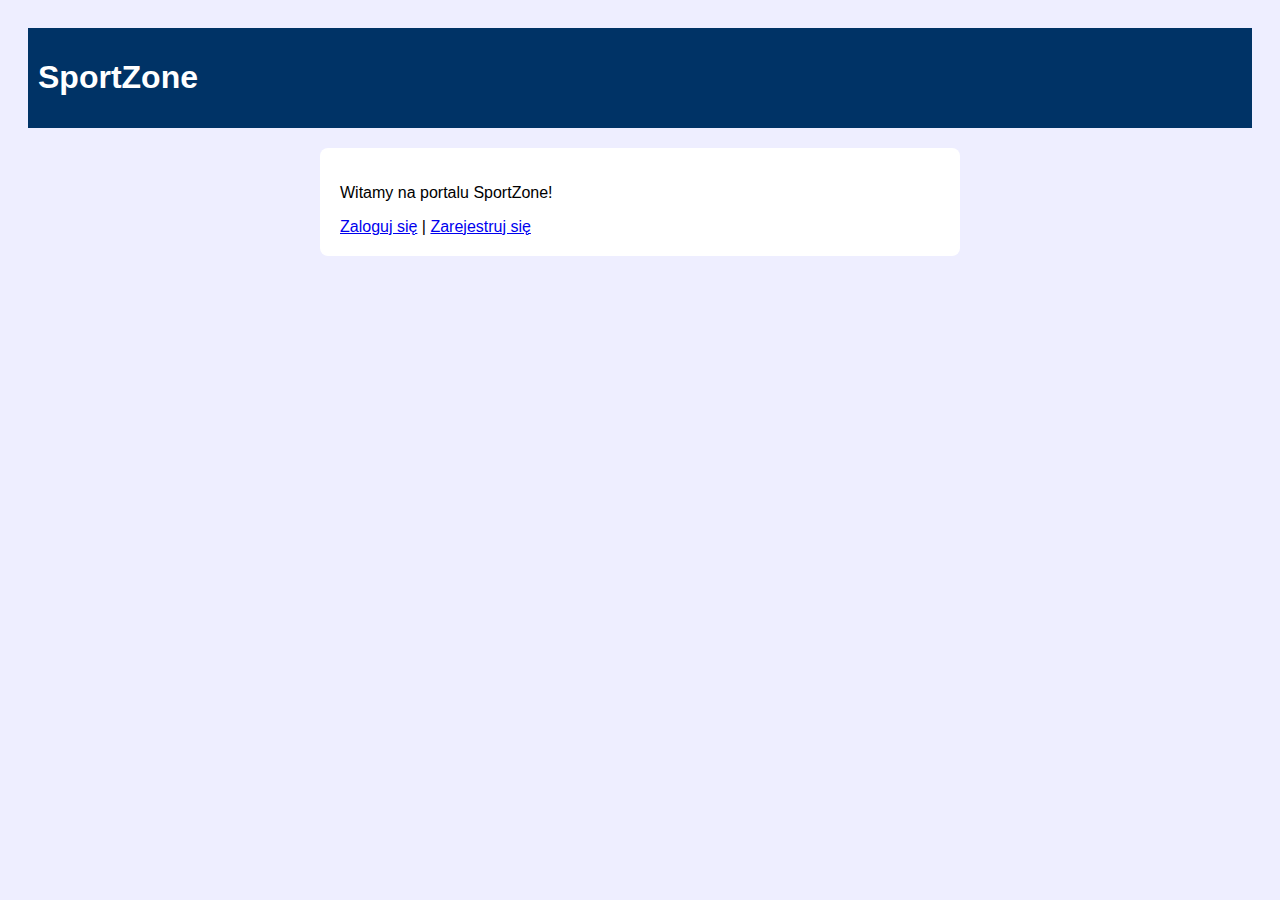
<file: index.html>
<!DOCTYPE html>
<html lang="pl">
<head>
  <meta charset="UTF-8">
  <title>SportZone</title>
  <link rel="stylesheet" href="style.css">
</head>
<body>
  <header><h1>SportZone</h1></header>
  <main>
    <p>Witamy na portalu SportZone!</p>
    <a href="login.html">Zaloguj się</a> | <a href="register.html">Zarejestruj się</a>
  </main>
</body>
</html>
</file>
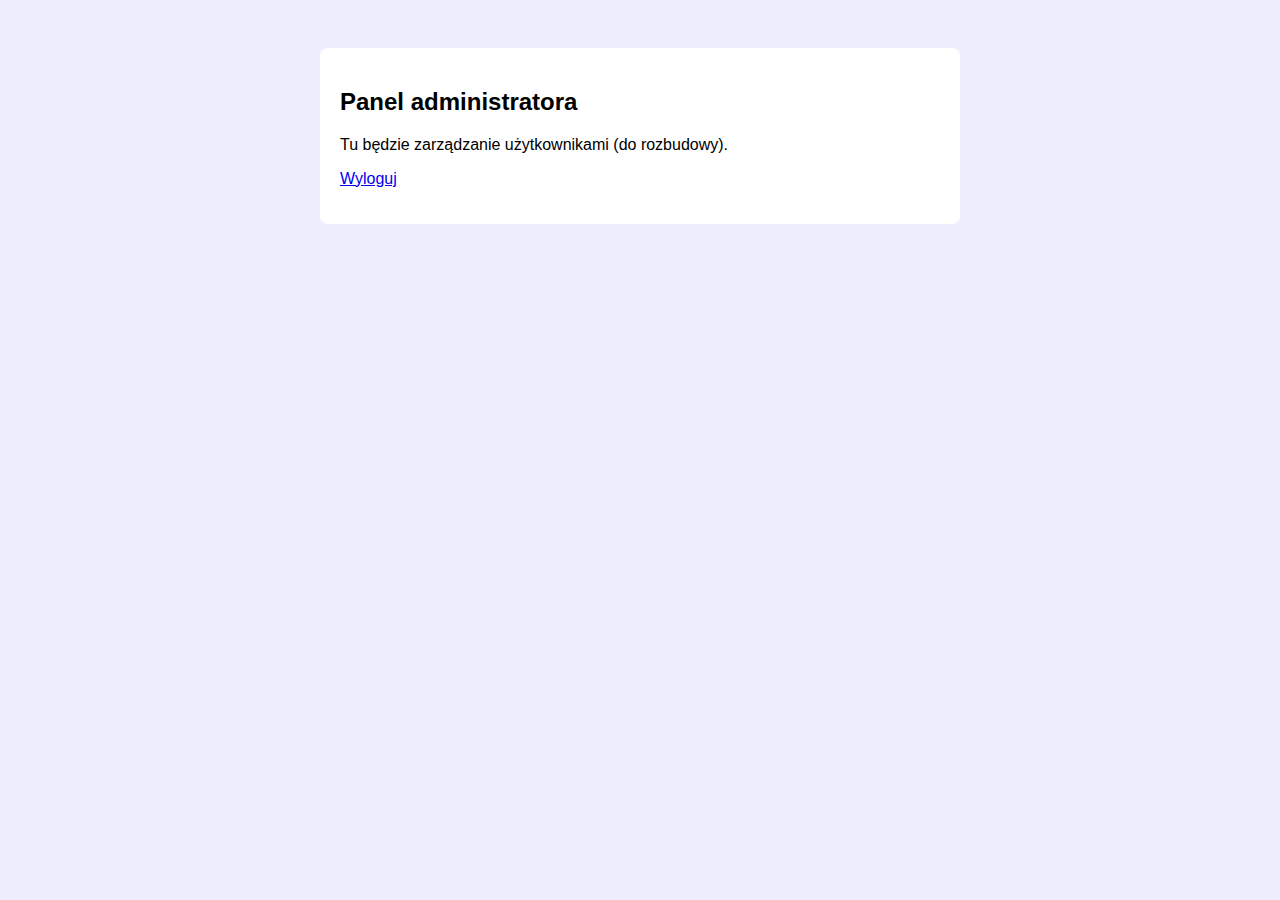
<file: admin.html>
<!DOCTYPE html>
<html lang="pl">
<head>
  <meta charset="UTF-8">
  <title>Panel admina</title>
  <link rel="stylesheet" href="style.css">
</head>
<body>
  <main>
    <h2>Panel administratora</h2>
    <p>Tu będzie zarządzanie użytkownikami (do rozbudowy).</p>
    <p><a href="logout.php">Wyloguj</a></p>
  </main>
</body>
</html>
</file>
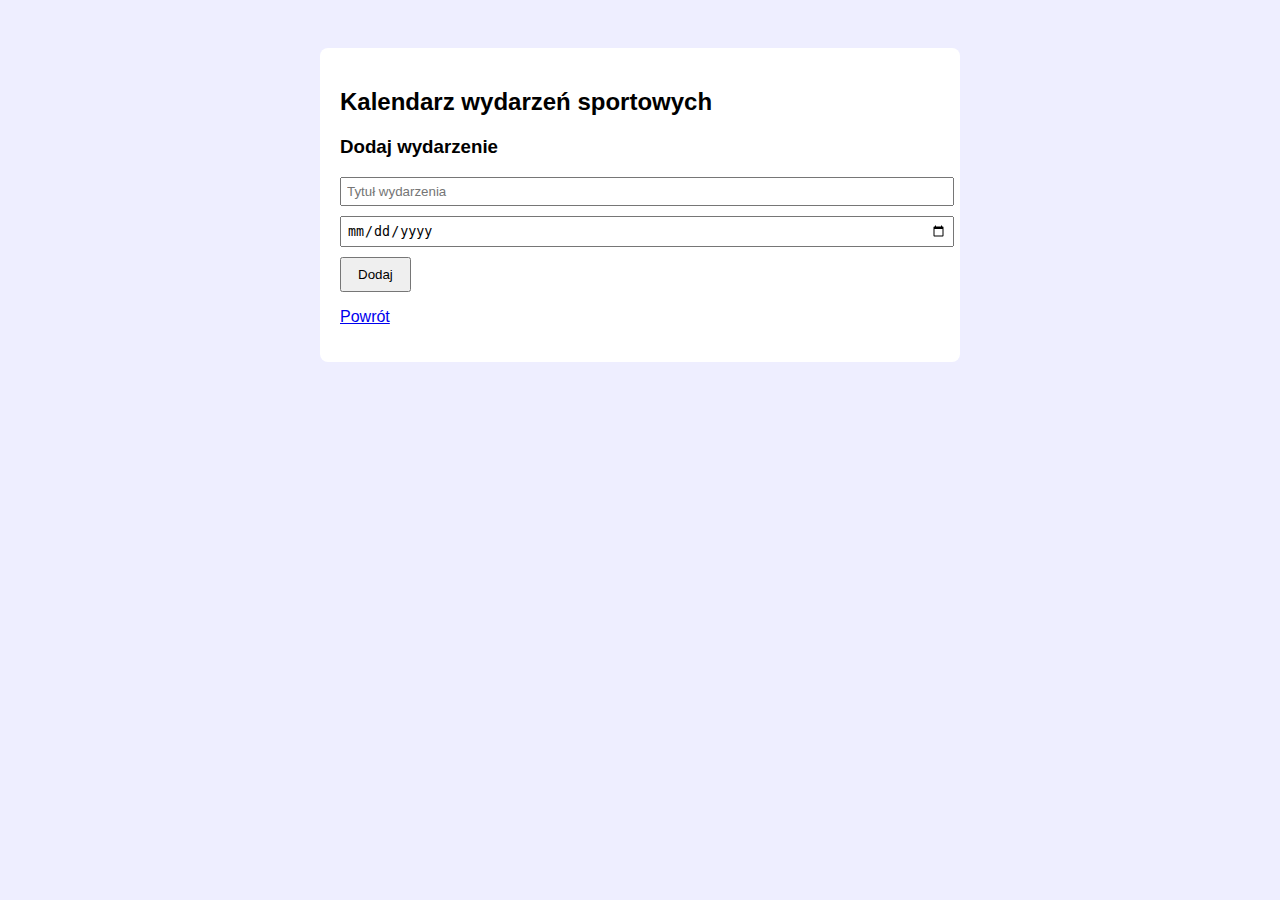
<file: calendar.html>
<!DOCTYPE html>
<html lang="pl">
<head>
  <meta charset="UTF-8">
  <title>Kalendarz wydarzeń</title>
  <link rel="stylesheet" href="style.css">
</head>
<body>
  <main>
    <h2>Kalendarz wydarzeń sportowych</h2>
    <ul id="calendar-list"></ul>
    <form action="add_event.php" method="POST">
      <h3>Dodaj wydarzenie</h3>
      <input type="text" name="title" placeholder="Tytuł wydarzenia" required><br>
      <input type="date" name="date" required><br>
      <button type="submit">Dodaj</button>
    </form>
    <p><a href="index.html">Powrót</a></p>
  </main>
  <script>
    fetch('calendar.json')
      .then(response => response.json())
      .then(data => {
        const list = document.getElementById('calendar-list');
        data.forEach(event => {
          const li = document.createElement('li');
          li.textContent = event.date + ' - ' + event.title;
          list.appendChild(li);
        });
      });
  </script>
</body>
</html>
</file>
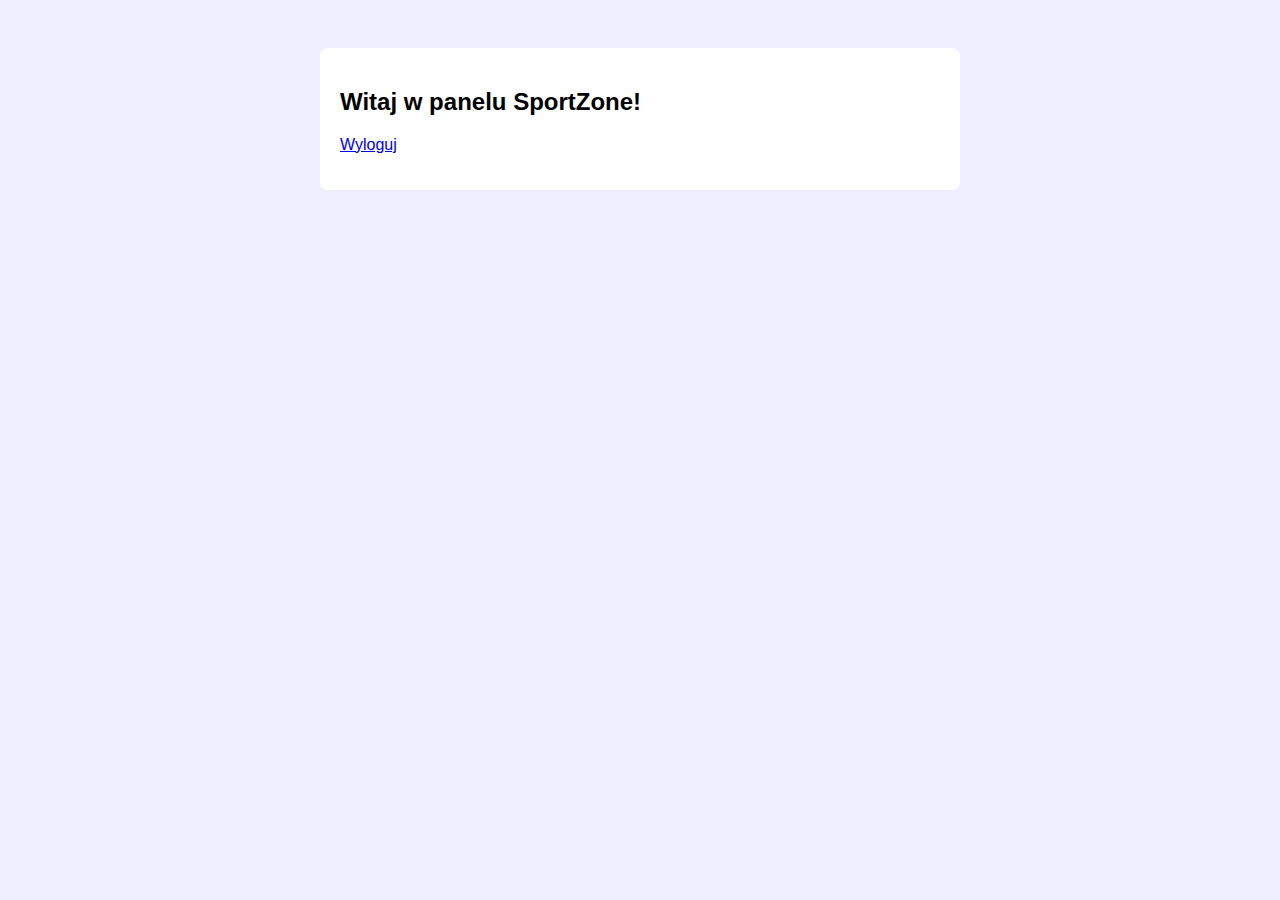
<file: dashboard.html>
<!DOCTYPE html>
<html lang="pl">
<head>
  <meta charset="UTF-8">
  <title>Panel użytkownika</title>
  <link rel="stylesheet" href="style.css">
</head>
<body>
  <main>
    <h2>Witaj w panelu SportZone!</h2>
    <p><a href="logout.php">Wyloguj</a></p>
  </main>
</body>
</html>
</file>
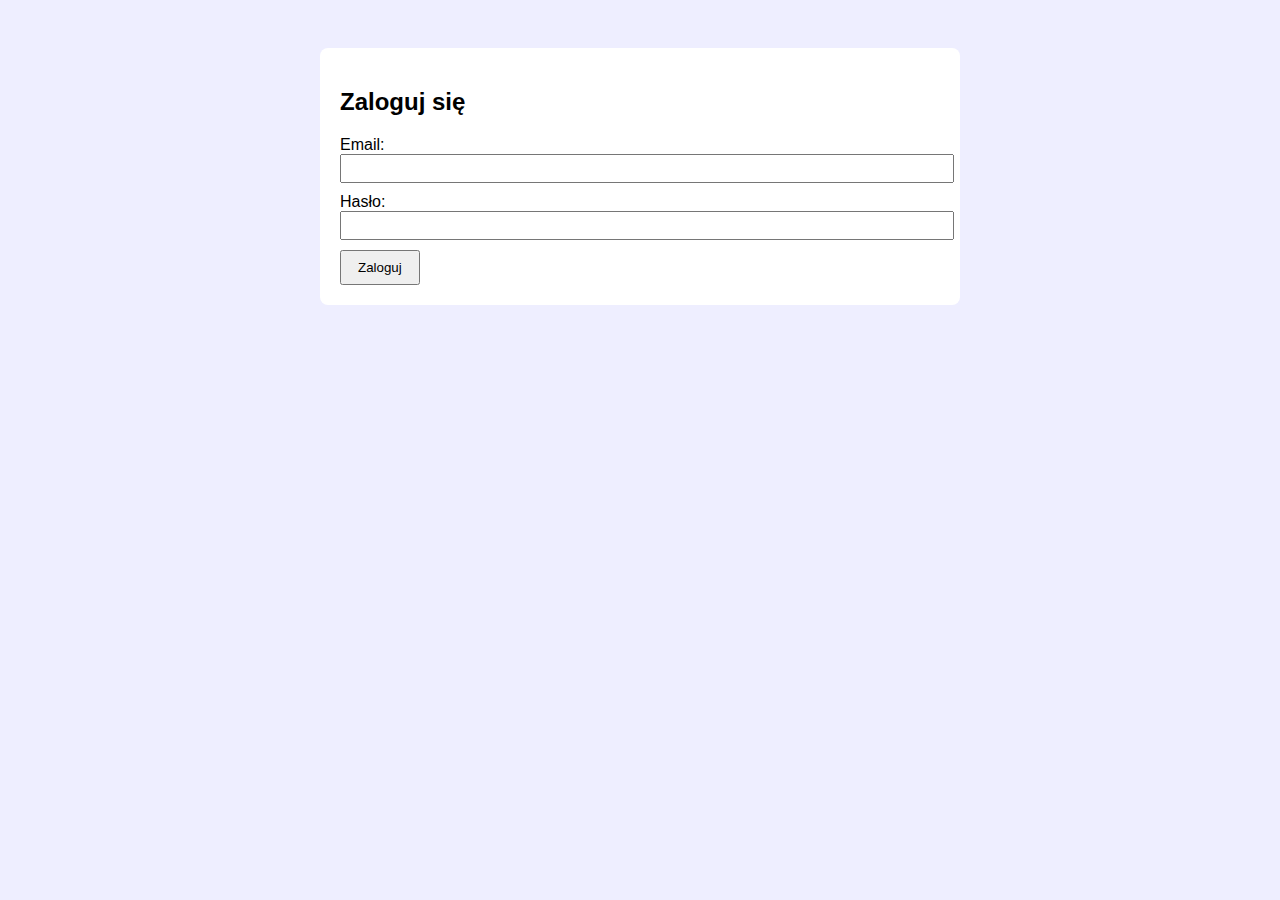
<file: login.html>
<!DOCTYPE html>
<html lang="pl">
<head>
  <meta charset="UTF-8">
  <title>Logowanie</title>
  <link rel="stylesheet" href="style.css">
</head>
<body>
  <main>
    <h2>Zaloguj się</h2>
    <form action="login.php" method="POST">
      <label>Email: <input type="email" name="email" required></label><br>
      <label>Hasło: <input type="password" name="password" required></label><br>
      <button type="submit">Zaloguj</button>
    </form>
  </main>
</body>
</html>
</file>
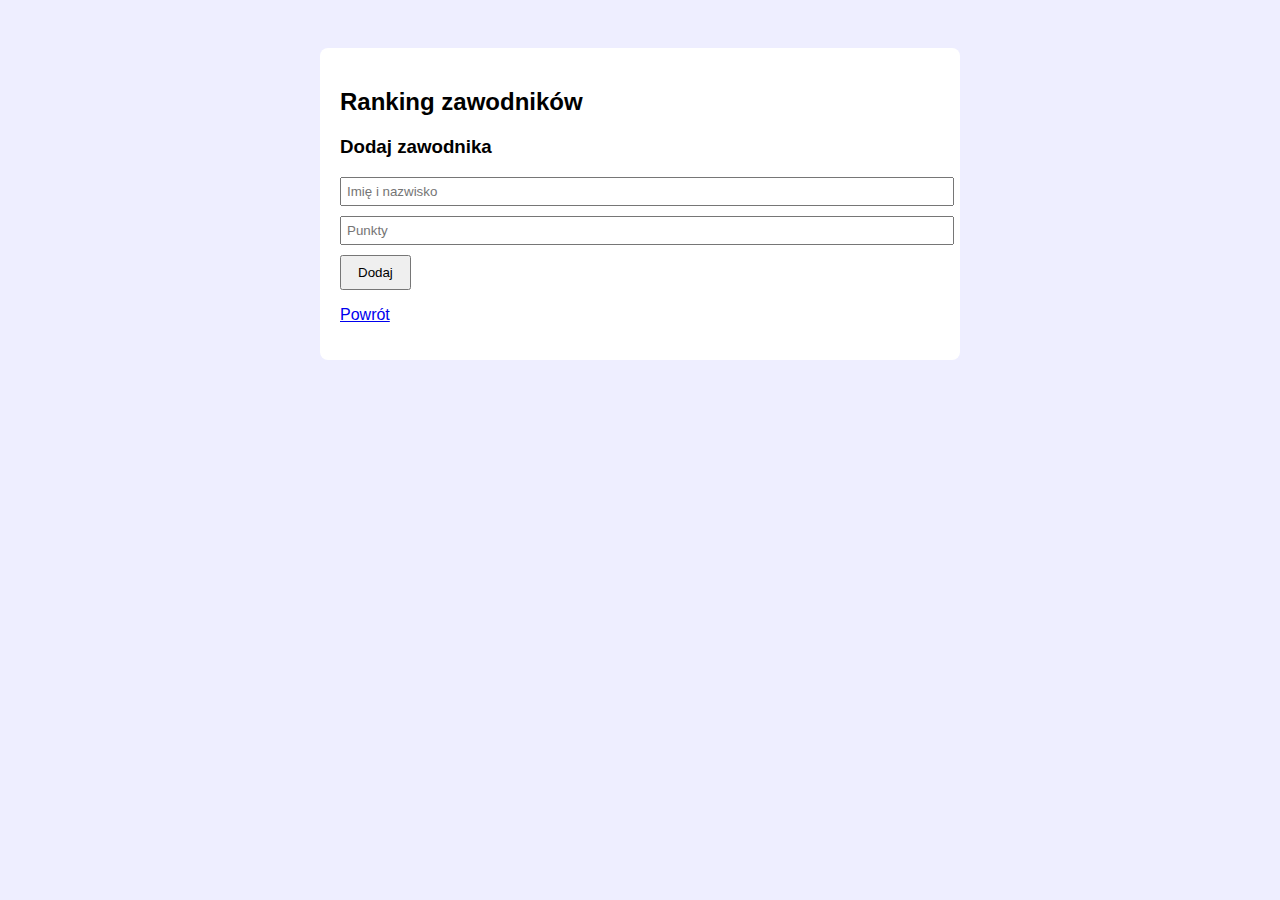
<file: ranking.html>
<!DOCTYPE html>
<html lang="pl">
<head>
  <meta charset="UTF-8">
  <title>Ranking</title>
  <link rel="stylesheet" href="style.css">
</head>
<body>
  <main>
    <h2>Ranking zawodników</h2>
    <ul id="ranking-list"></ul>
    <form action="add_player.php" method="POST">
      <h3>Dodaj zawodnika</h3>
      <input type="text" name="name" placeholder="Imię i nazwisko" required><br>
      <input type="number" name="points" placeholder="Punkty" required><br>
      <button type="submit">Dodaj</button>
    </form>
    <p><a href="index.html">Powrót</a></p>
  </main>
  <script>
    fetch('ranking.json')
      .then(response => response.json())
      .then(data => {
        const list = document.getElementById('ranking-list');
        data.forEach(player => {
          const li = document.createElement('li');
          li.textContent = player.name + ' - ' + player.points + ' pkt';
          list.appendChild(li);
        });
      });
  </script>
</body>
</html>
</file>
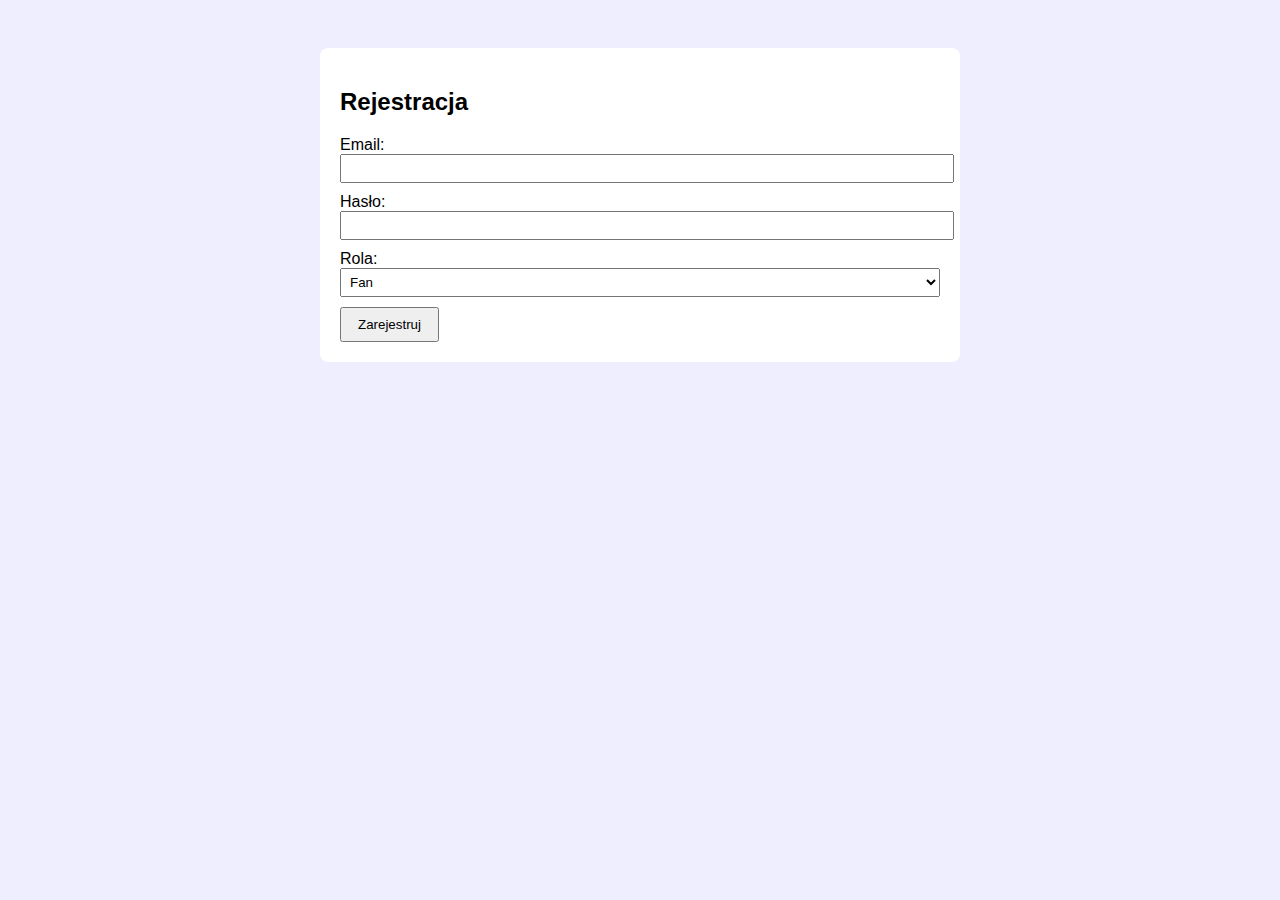
<file: register.html>
<!DOCTYPE html>
<html lang="pl">
<head>
  <meta charset="UTF-8">
  <title>Rejestracja</title>
  <link rel="stylesheet" href="style.css">
</head>
<body>
  <main>
    <h2>Rejestracja</h2>
    <form action="register.php" method="POST">
      <label>Email: <input type="email" name="email" required></label><br>
      <label>Hasło: <input type="password" name="password" required></label><br>
      <label>Rola:
        <select name="role">
          <option value="fan">Fan</option>
          <option value="redaktor">Redaktor</option>
        </select>
      </label><br>
      <button type="submit">Zarejestruj</button>
    </form>
  </main>
</body>
</html>
</file>
<file: style.css>
body { font-family: Arial, sans-serif; background: #eef; padding: 20px; }
header { background: #003366; color: white; padding: 10px; }
main { background: white; padding: 20px; max-width: 600px; margin: 20px auto; border-radius: 8px; }
input, select { margin-bottom: 10px; width: 100%; padding: 5px; }
button { padding: 8px 16px; }
</file>
